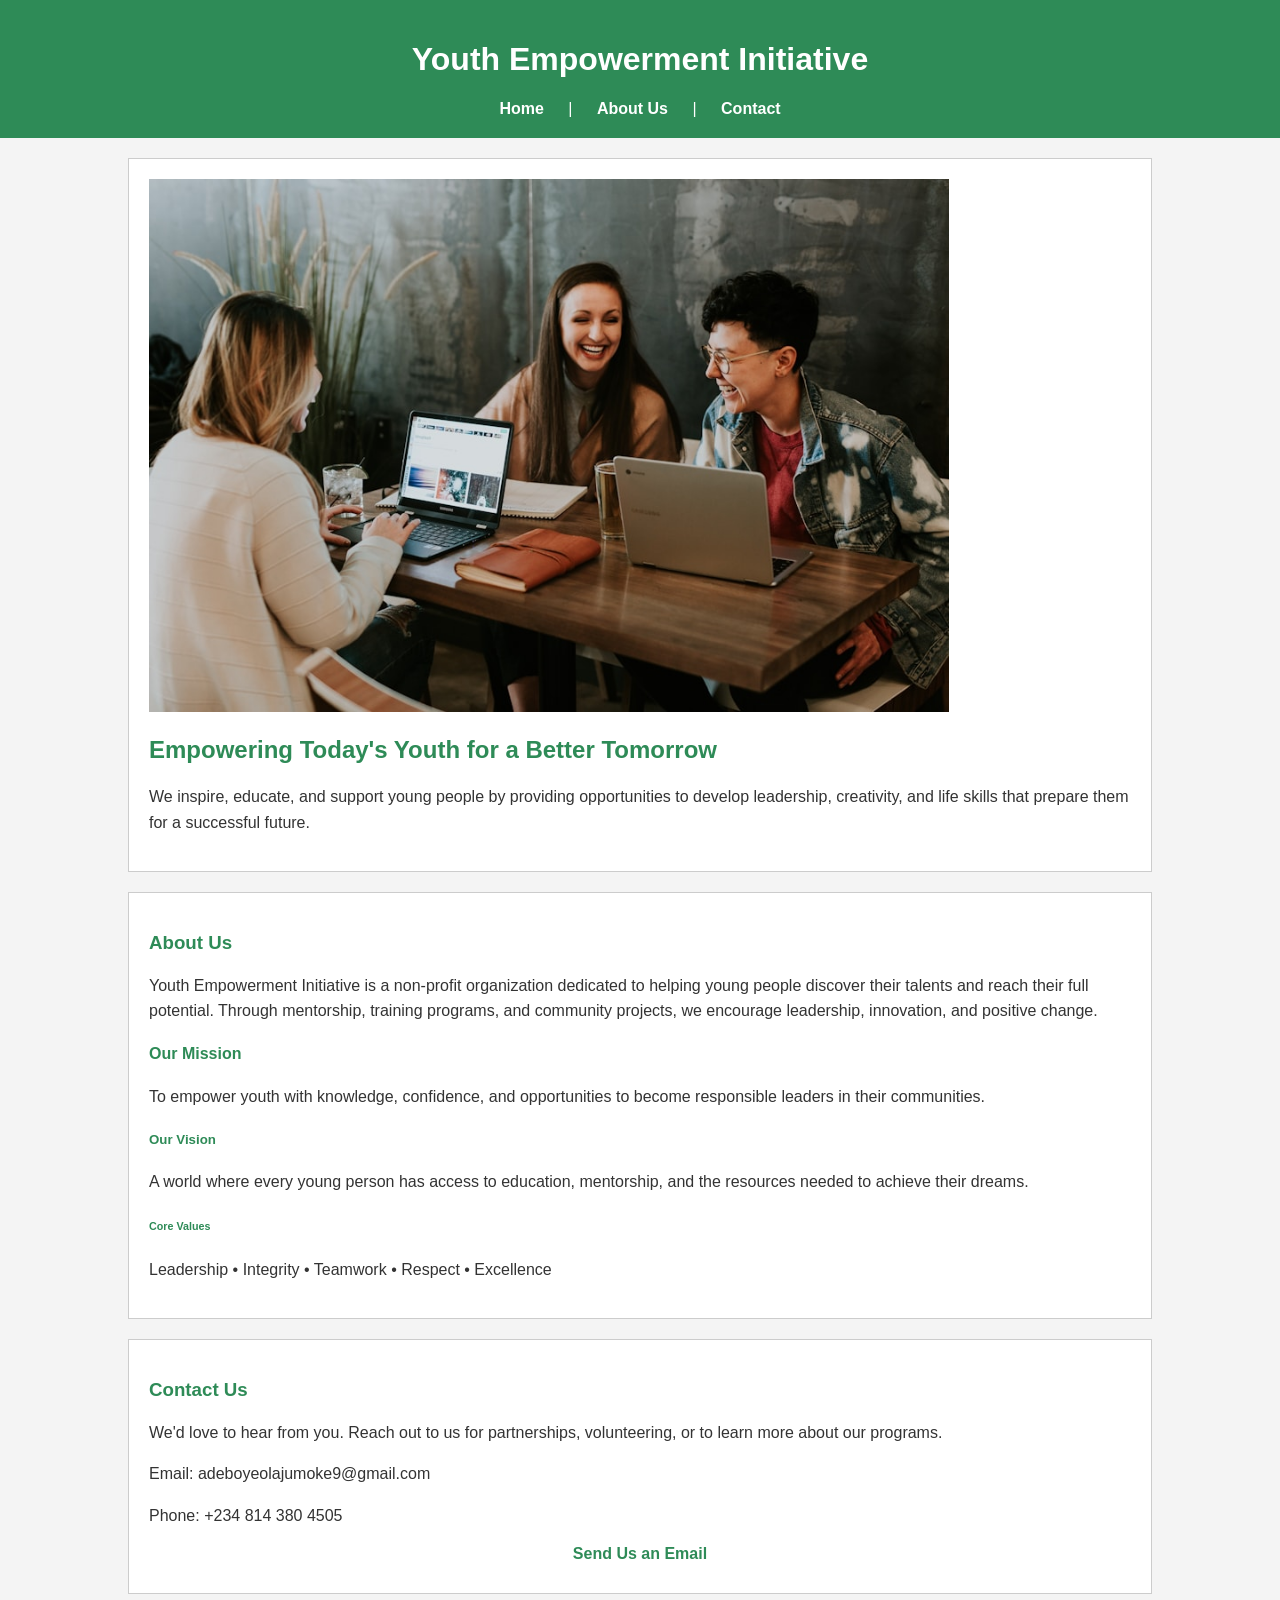
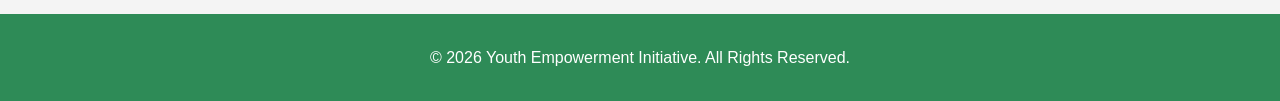
<file: index.html>
<!DOCTYPE html>
<html lang="en">
<head>
    <meta charset="UTF-8">
    <meta name="viewport" content="width=device-width, initial-scale=1.0">
    <title>Youth Empowerment Initiative</title>
    <link rel="stylesheet" href="./style.css">
</head>
<body>

    <!-- Header -->
    <header>
        <h1>Youth Empowerment Initiative</h1>

        <a href="./index.html">Home</a> |
        <a href="./public/about.html">About Us</a> |
        <a href="./public/contact.html">Contact</a>
    </header>

    <!-- Main Content -->
    <main id="home">

        <!-- Hero Section -->
        <div>
            <img src="./assets/photo-1522202176988-66273c2fd55f.jpg"
                 alt="Young people working together"
                 width="800">

            <h2>Empowering Today's Youth for a Better Tomorrow</h2>

            <p>
                We inspire, educate, and support young people by providing
                opportunities to develop leadership, creativity, and life skills
                that prepare them for a successful future.
            </p>
        </div>

        <!-- About Us -->
        <div id="about">
            <h3>About Us</h3>

            <p>
                Youth Empowerment Initiative is a non-profit organization dedicated
                to helping young people discover their talents and reach their full
                potential. Through mentorship, training programs, and community
                projects, we encourage leadership, innovation, and positive change.
            </p>

            <h4>Our Mission</h4>
            <p>
                To empower youth with knowledge, confidence, and opportunities to
                become responsible leaders in their communities.
            </p>

            <h5>Our Vision</h5>
            <p>
                A world where every young person has access to education,
                mentorship, and the resources needed to achieve their dreams.
            </p>

            <h6>Core Values</h6>
            <p>
                Leadership • Integrity • Teamwork • Respect • Excellence
            </p>
        </div>

        <!-- Contact -->
        <div id="contact">
            <h3>Contact Us</h3>

            <p>
                We'd love to hear from you. Reach out to us for partnerships,
                volunteering, or to learn more about our programs.
            </p>

            <p>Email: adeboyeolajumoke9@gmail.com</p>
            <p>Phone: +234 814 380 4505</p>

            <a href="mailto:adeboyeolajumoke@gmail.com">Send Us an Email</a>
        </div>

    </main>

    <!-- Footer -->
    <footer>
        <p>&copy; 2026 Youth Empowerment Initiative. All Rights Reserved.</p>
    </footer>

</body>
</html>
</file>
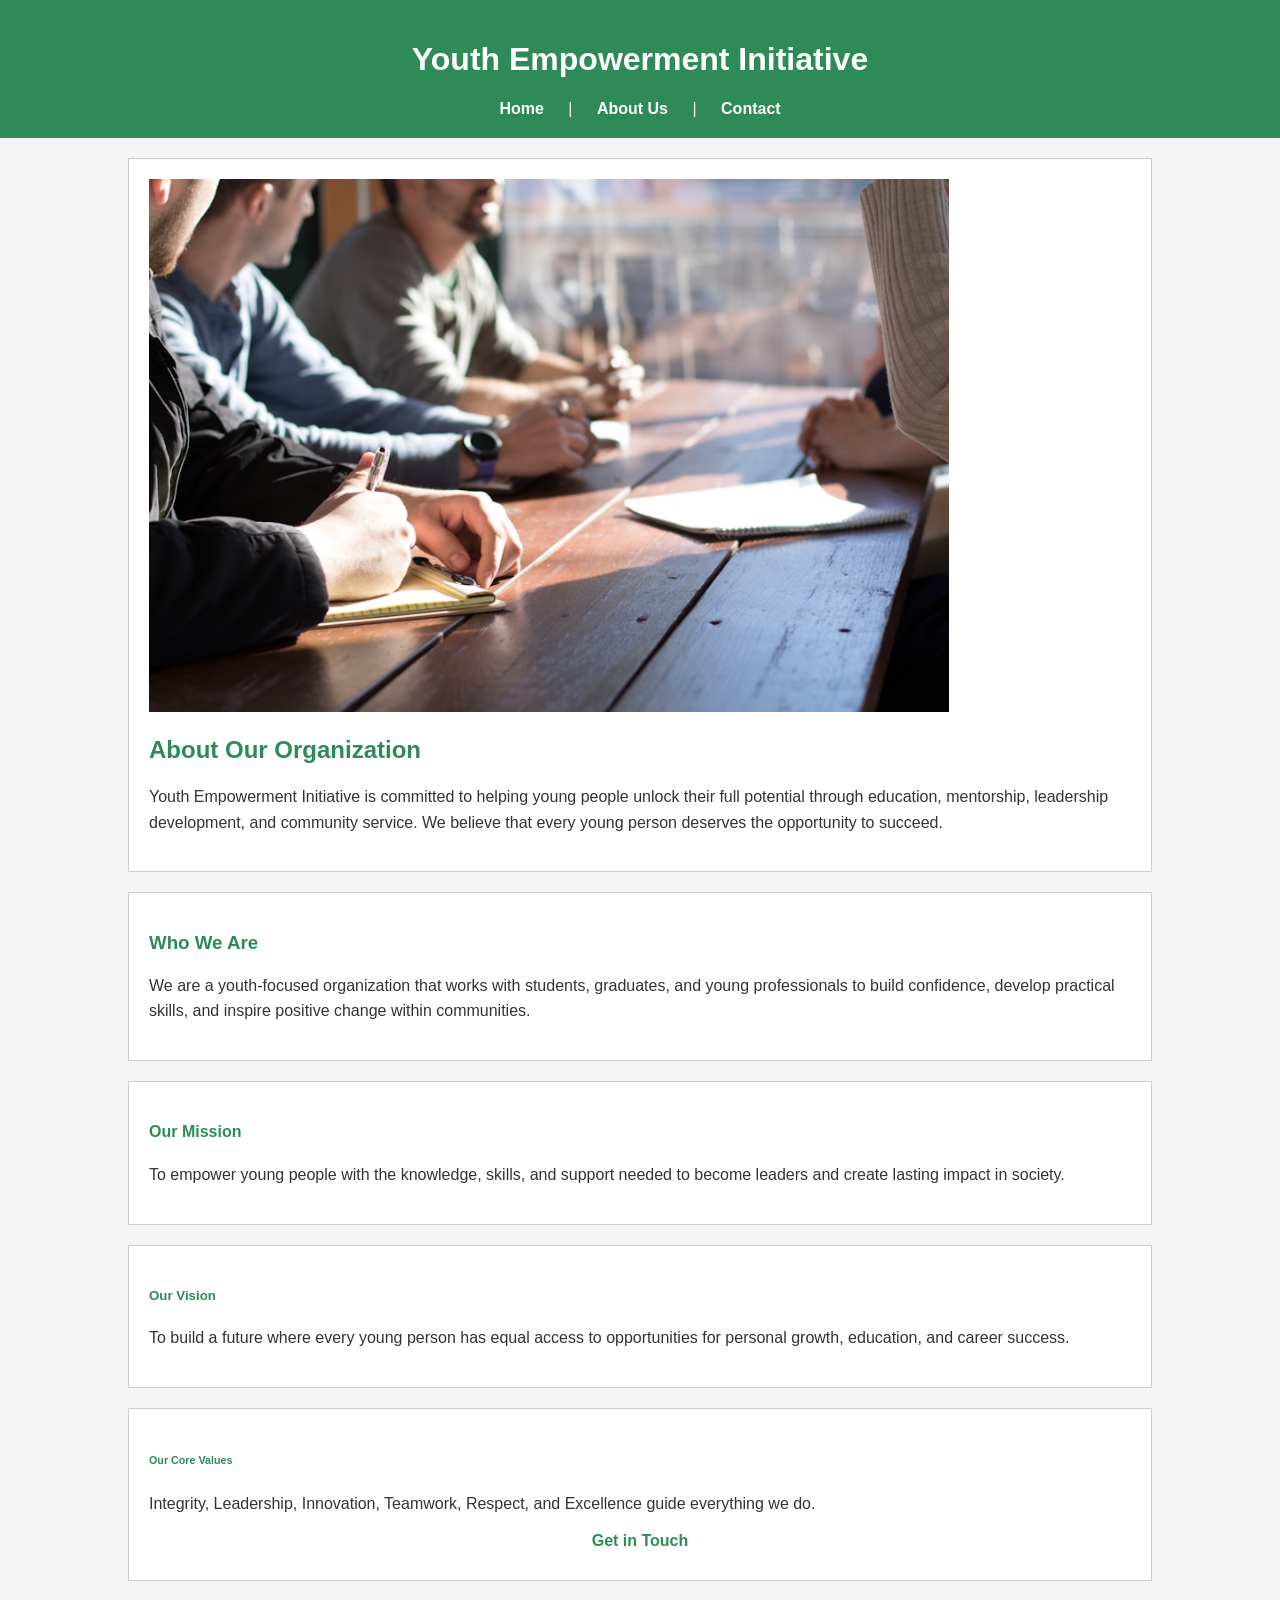
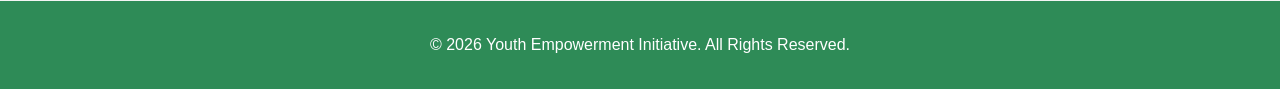
<file: public/about.html>
<!DOCTYPE html>
<html lang="en">
<head>
    <meta charset="UTF-8">
    <meta name="viewport" content="width=device-width, initial-scale=1.0">
    <title>About Us - Youth Empowerment Initiative</title>
    <link rel="stylesheet" href="../style.css">
</head>
<body>

    <!-- Header -->
    <header>
        <h1>Youth Empowerment Initiative</h1>

        <a href="../index.html">Home</a> |
        <a href="./about.html">About Us</a> |
        <a href="./contact.html">Contact</a>
    </header>

    <!-- Main -->
    <main>

        <div>
            <img src="../assets/photo-1517048676732-d65bc937f952.jpg"
                 width="800">

            <h2>About Our Organization</h2>

            <p>
                Youth Empowerment Initiative is committed to helping young people
                unlock their full potential through education, mentorship,
                leadership development, and community service. We believe that
                every young person deserves the opportunity to succeed.
            </p>
        </div>

        <div>
            <h3>Who We Are</h3>

            <p>
                We are a youth-focused organization that works with students,
                graduates, and young professionals to build confidence, develop
                practical skills, and inspire positive change within communities.
            </p>
        </div>

        <div>
            <h4>Our Mission</h4>

            <p>
                To empower young people with the knowledge, skills, and support
                needed to become leaders and create lasting impact in society.
            </p>
        </div>

        <div>
            <h5>Our Vision</h5>

            <p>
                To build a future where every young person has equal access to
                opportunities for personal growth, education, and career success.
            </p>
        </div>

        <div>
            <h6>Our Core Values</h6>

            <p>
                Integrity, Leadership, Innovation, Teamwork, Respect, and
                Excellence guide everything we do.
            </p>

            <a href="./contact.html">Get in Touch</a>
        </div>

    </main>

    <!-- Footer -->
    <footer>
        <p>&copy; 2026 Youth Empowerment Initiative. All Rights Reserved.</p>
    </footer>

</body>
</html>
</file>
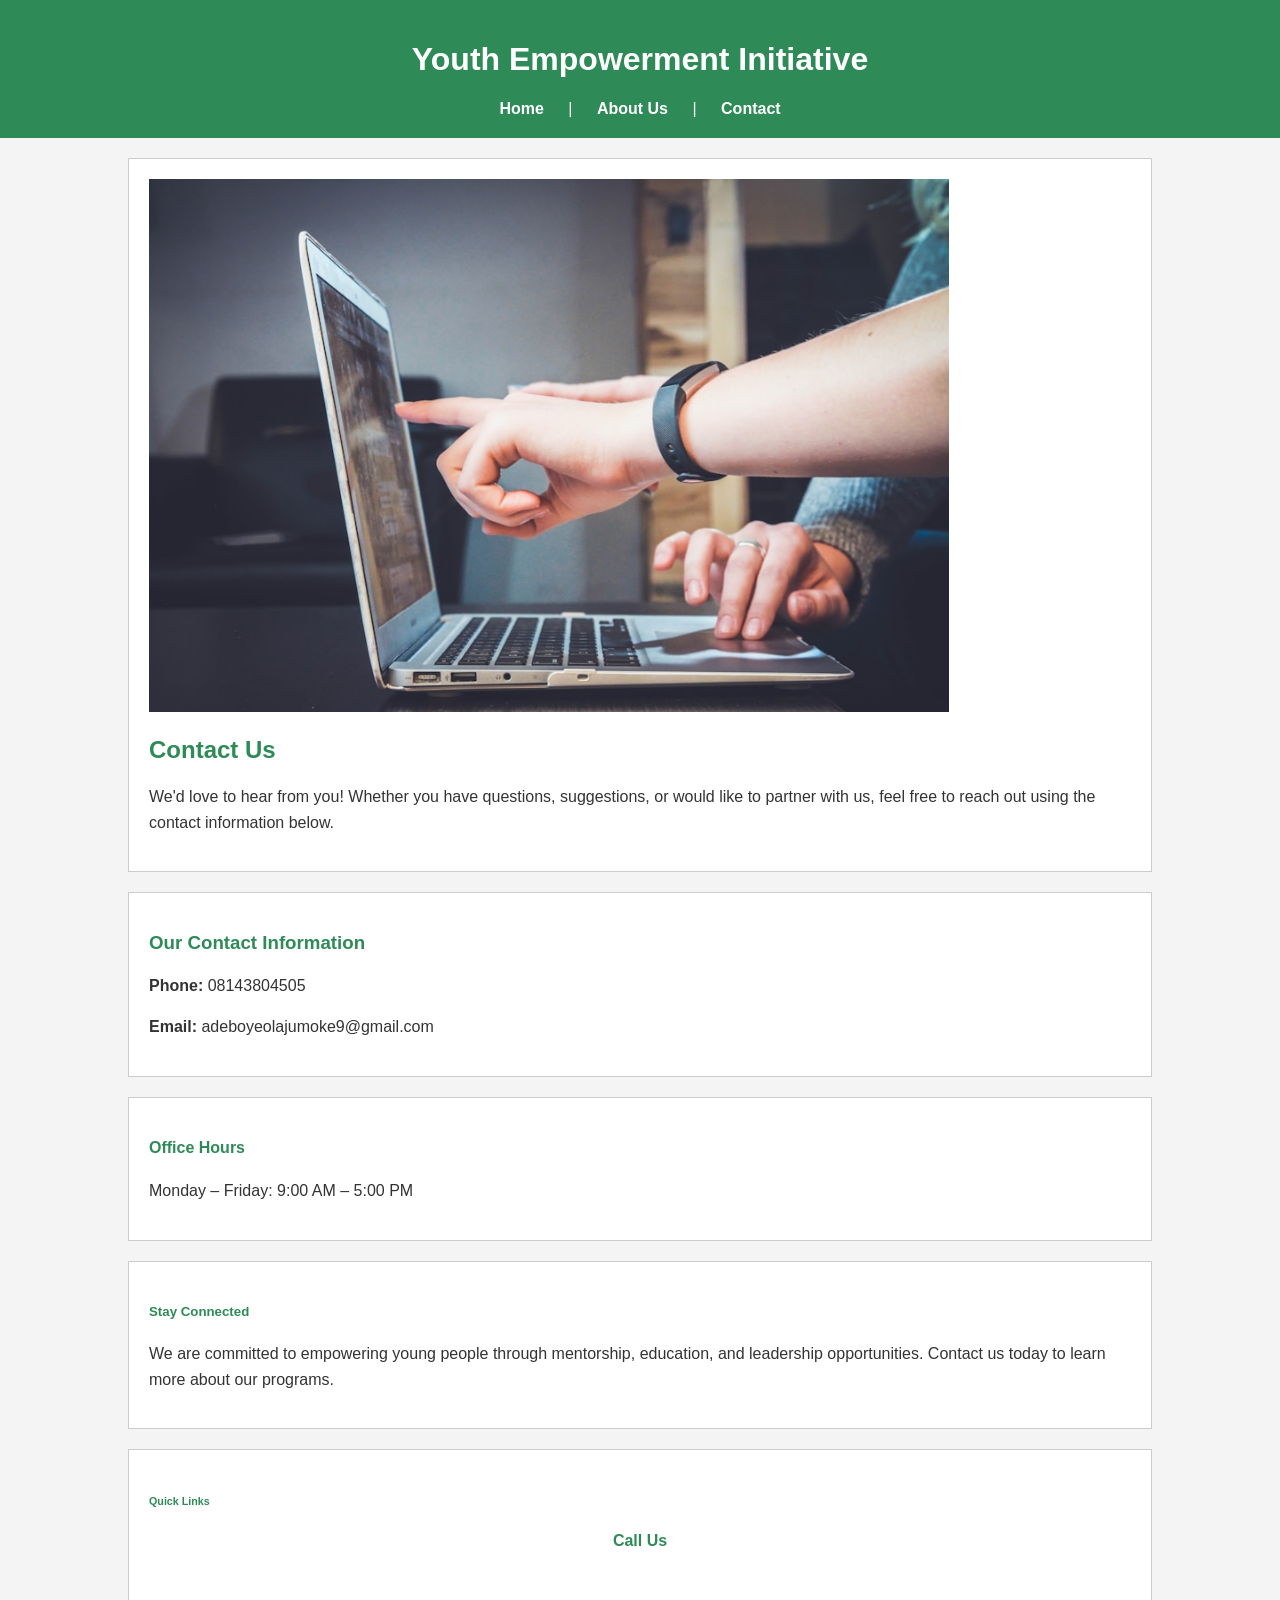
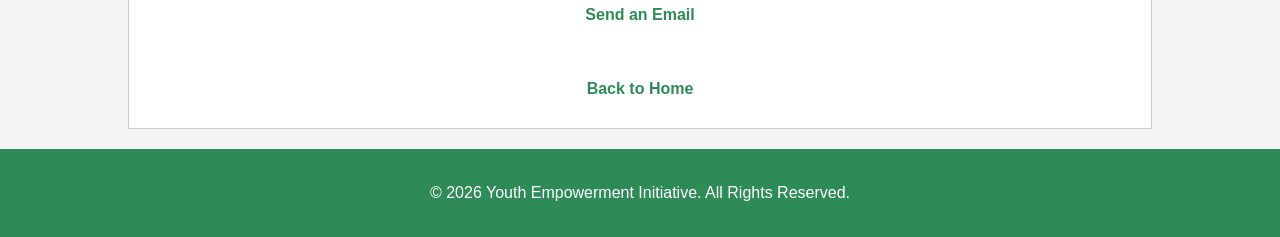
<file: public/contact.html>
<!DOCTYPE html>
<html lang="en">
<head>
    <meta charset="UTF-8">
    <meta name="viewport" content="width=device-width, initial-scale=1.0">
    <title>Contact Us - Youth Empowerment Initiative</title>
    <link rel="stylesheet" href="../style.css">
</head>
<body>

    <!-- Header -->
    <header>
        <h1>Youth Empowerment Initiative</h1>

        <a href="../index.html">Home</a> |
        <a href="./about.html">About Us</a> |
        <a href="./contact.html">Contact</a>
    </header>

    <!-- Main -->
    <main>

        <div>
            <img src="../assets/photo-1516321318423-f06f85e504b3.jpg"Youth discussing ideas"
                 width="800">

            <h2>Contact Us</h2>

            <p>
                We'd love to hear from you! Whether you have questions,
                suggestions, or would like to partner with us, feel free to
                reach out using the contact information below.
            </p>
        </div>

        <div>
            <h3>Our Contact Information</h3>

            <p><strong>Phone:</strong> 08143804505</p>
            <p><strong>Email:</strong> adeboyeolajumoke9@gmail.com</p>
        </div>

        <div>
            <h4>Office Hours</h4>

            <p>
                Monday – Friday: 9:00 AM – 5:00 PM
            </p>
        </div>

        <div>
            <h5>Stay Connected</h5>

            <p>
                We are committed to empowering young people through mentorship,
                education, and leadership opportunities. Contact us today to
                learn more about our programs.
            </p>
        </div>

        <div>
            <h6>Quick Links</h6>

            <a href="tel:08143804505">Call Us</a>
            <br><br>
            <a href="mailto:adeboyeolajumoke9@gmail.com">Send an Email</a>
            <br><br>
            <a href="../index.html">Back to Home</a>
        </div>

    </main>

    <!-- Footer -->
    <footer>
        <p>&copy; 2026 Youth Empowerment Initiative. All Rights Reserved.</p>
    </footer>

</body>
</html>
</file>
<file: style.css>
/* BASIC CSS FOR YOUTH EMPOWERMENT WEBSITE */

body{
    font-family: Arial, sans-serif;
    background-color: #f4f4f4;
    color: #333333;
    margin: 0;
}

/* Header */
header{
    background-color: #2E8B57;
    color: white;
    text-align: center;
    padding: 20px;
}

/* Center the navigation links */
header a{
    color: white;
    text-decoration: none;
    margin: 0 20px;
    font-weight: bold;
}

header a:hover{
    color: yellow;
}

/* Main content */
main{
    width: 80%;
    margin: auto;
}

/* Sections */
div{
    background-color: white;
    margin: 20px 0;
    padding: 20px;
    border: 1px solid #cccccc;
}



/* Headings */
h1{
    color: white;
}

h2{
    color: #2E8B57;
}

h3{
    color: #2E8B57;
}

h4{
    color: #2E8B57;
}

h5{
    color: #2E8B57;
}

h6{
    color: #2E8B57;
}

/* Paragraphs */
p{
    font-size: 16px;
    line-height: 1.6;
}

/* Center links in the Contact section */
main a{
    display: block;
    text-align: center;
    color: #2E8B57;
    text-decoration: none;
    margin: 10px 0;
    font-weight: bold;
}

main a:hover{
    color: darkgreen;
}

/* Footer */
footer{
    background-color: #2E8B57;
    color: white;
    text-align: center;
    padding: 15px;
}
</file>
